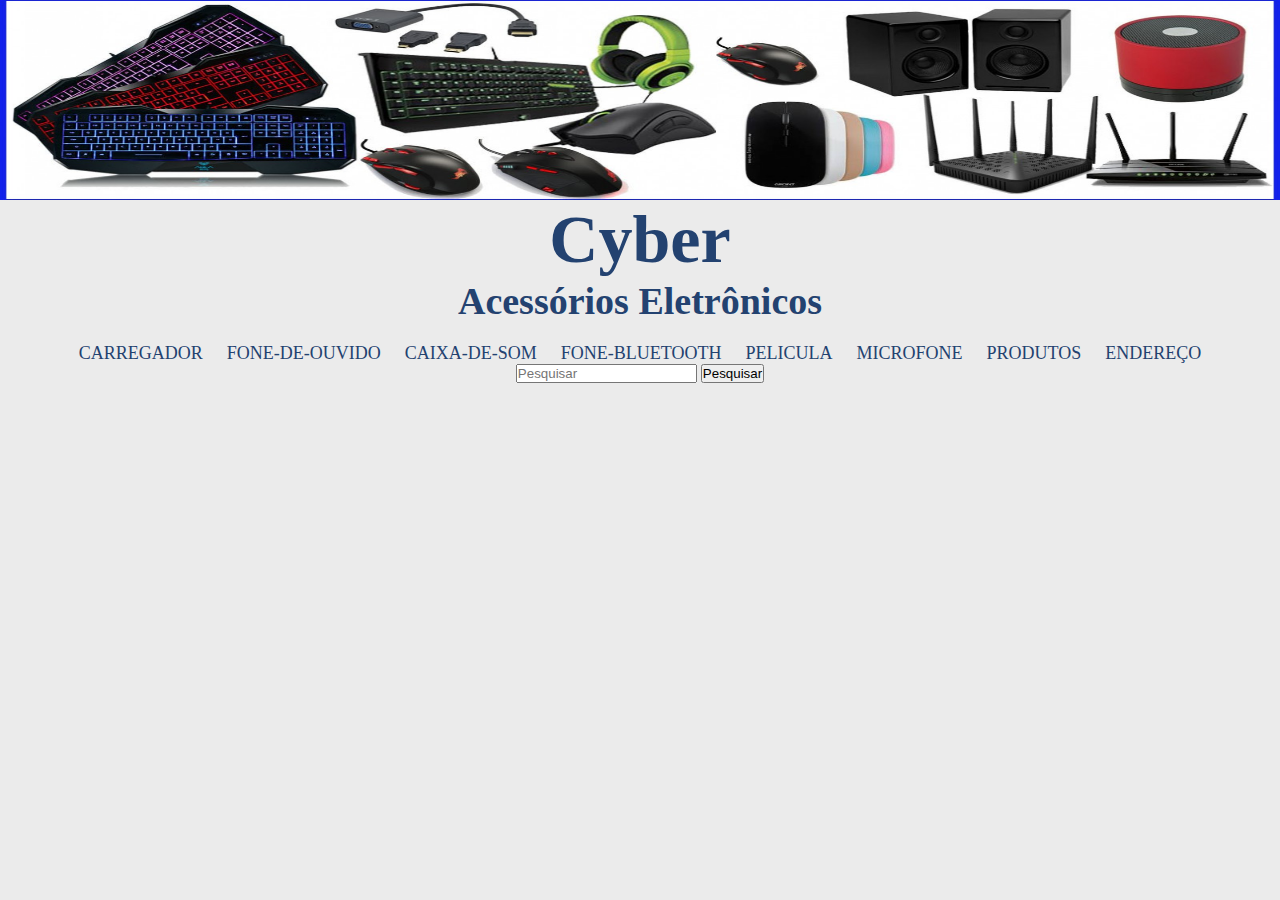
<file: main.html>
<!DOCTYPE html>
<html lang="PT-BR">
  <head>
    <meta charset="UTF-8" />
    <meta name="description" content=" " />
    <meta http-equiv="refresh" content="30" />
    <meta name="viewport" content="width=device-width, initial-scale=1.0" />
    <link rel="stylesheet" href="style.css" />
    <title>Informatica</title>
    <style></style>
  </head>

  <body>
    <header>
      <section class="topo">
        <div class="nome">
          <h1>Cyber</h1>
          <h2>Acessórios Eletrônicos</h2>
          </div>
        </div>

        <nav class="container-links">
          <a href="#carregador">CARREGADOR</a>
          <a href="#fone-de-ouvido">FONE-DE-OUVIDO</a>
          <a href="#caixa-de-som">CAIXA-DE-SOM</a>
          <a href="#fone-bluetooth">FONE-BLUETOOTH</a>
          <a href="#pelicula">PELICULA</a>
          <a href="#microfone">MICROFONE</a>
          <a href="#produtos">PRODUTOS</a>
          <a href="#endereco">ENDEREÇO</a>
          <form action="" method="get">
          <input type="text" placeholder="Pesquisar" />
          <button type="submit">Pesquisar</button>
          </form>
        </nav>
      </section>
    </header>
  </body>
</file>
<file: style.css>
:root {
  --color01: #234270;
  --color02: #80808029;
  --color03: #fff;
  --color04: #ee1010;
}
* {
  margin: 0;
  padding: 0;
  box-sizing: border-box;
  text-decoration: none;
}
body {
  background-color: var(--color02);
}

/* >>>>>>>>>>"Topo"<<<<<<<<<< */
header .topo {
  width: 100%;
  height: 200px;
  background-image: url(./img/3_acessery.jpg);
  background-repeat: no-repeat;
  background-size: 100% 200px;
  background-attachment: fixed;
  animation-name: example;
  animation-duration: 8s;
  animation-iteration-count: infinite;
  animation-delay: 3s;
}
@keyframes example {
  from {
    background-image: url(./img/3_acessery.jpg);
  }
  to {
    background-image: url(./img/en-iyi-oyuncu-kulakliklari-2000-tl-kapak-1600x900.jpg);
  }
}
header .nome {
  position: relative;
  top: 200px;
  text-align: center;
}
header .nome h1 {
  color: var(--color01);
  font-size: 68px;
}
header .nome h2 {
  color: var(--color01);
  font-size: 38px;
}

header .container-links {
  position: relative;
  top: 220px;
  text-align: center;
}
header .container-links a {
  color: var(--color01);
  padding: 10px;
  font-size: 18px;
}

/* >>>>>>>>>>"Carregador"<<<<<<<<<<*/
main #carregador {
  position: relative;
  top: 210px;
  color: var(--color01);
  z-index: -1;
}

main .carregador h3 {
  text-align: center;
  font-size: 38px;
  line-height: 230px;
}
main .carregador .cards {
  width: 100%;
  display: flex;
  flex-wrap: wrap;
  justify-content: space-evenly;
}
main .carregador .imagem {
  width: 180px;
  background-color: var(--color03);
  border: 1px solid var(--color01);
}
main .carregador .imagem img {
  width: 100%;
  height: 150px;
}
main .imagem p {
  max-width: 180px;
  text-align: center;
  margin: 5px 5px;
  border: 1px solid var(--color01);
}
main .imagem span {
  width: 100px;
  color: var(--color04);
  margin: 0 5px;
  border: 1px solid var(--color01);
  background-color: var(--color02);
  display: flex;
  justify-content: center;
}
main .imagem button {
  width: 100px;
  background-color: var(--color01);
  border: 1px solid var(--color04);
  color: var(--color03);
  margin: 5px 5px;
}

/* >>>>>>>>>>"Fone de Ouvido"<<<<<<<<<< */
main #fone-de-ouvido {
  position: relative;
  top: 210px;
  color: var(--color01);
  z-index: -1;
}

main .fone-de-ouvido h3 {
  text-align: center;
  font-size: 38px;
  line-height: 230px;
}
main .fone-de-ouvido .cards {
  width: 90%;
  display: flex;
  flex-wrap: wrap;
  justify-content: space-evenly;
}
main .fone-de-ouvido .imagem {
  width: 180px;
  background-color: var(--color03);
  border: 1px solid var(--color01);
  margin: 5px 0;
}
main .fone-de-ouvido .imagem img {
  width: 100%;
  height: 150px;
}

/* >>>>>>>>>>"Caixa de Som"<<<<<<<<<< */
main #caixa-de-som {
  position: relative;
  top: 220px;
  color: var(--color01);
  z-index: -1;
}
main .caixa-de-som h3 {
  text-align: center;
  font-size: 38px;
  line-height: 230px;
}
main .caixa-de-som .cards {
  width: 90%;
  display: flex;
  flex-wrap: wrap;
  justify-content: space-evenly;
}
main .caixa-de-som .imagem {
  width: 180px;
  background-color: var(--color03);
  border: 1px solid var(--color01);
  margin: 5px 0;
}
main .caixa-de-som .imagem img {
  width: 100%;
  height: 150px;
}

/* >>>>>>>>>>"Fone Bluetooth"<<<<<<<<<< */
main #fone-bluetooth {
  position: relative;
  top: 220px;
  color: var(--color01);
  z-index: -1;
}
main .fone-bluetooth h3 {
  text-align: center;
  font-size: 38px;
  line-height: 230px;
}
main .fone-bluetooth .cards {
  width: 90%;
  display: flex;
  flex-wrap: wrap;
  justify-content: space-evenly;
}
main .fone-bluetooth .imagem {
  width: 180px;
  background-color: var(--color03);
  border: 1px solid var(--color01);
  margin: 5px 0;
}
main .fone-bluetooth .imagem img {
  width: 100%;
  height: 150px;
}

/* >>>>>>>>>>"Pelicula"<<<<<<<<<< */
main #pelicula {
  position: relative;
  top: 220px;
  color: var(--color01);
  z-index: -1;
}
main .pelicula h3 {
  text-align: center;
  font-size: 38px;
  line-height: 230px;
}
main .pelicula .cards {
  width: 90%;
  display: flex;
  flex-wrap: wrap;
  justify-content: space-evenly;
}
main .pelicula .imagem {
  width: 180px;
  background-color: var(--color03);
  border: 1px solid var(--color01);
  margin: 5px 0;
}
main .pelicula .imagem img {
  width: 100%;
  height: 150px;
}

/* >>>>>>>>>>"Microfone"<<<<<<<<<< */
main #microfone {
  position: relative;
  top: 220px;
  color: var(--color01);
  z-index: -1;
}
main .microfone h3 {
  text-align: center;
  font-size: 38px;
  line-height: 230px;
}
main .microfone .cards {
  width: 90%;
  display: flex;
  flex-wrap: wrap;
  justify-content: space-evenly;
}
main .microfone .imagem {
  width: 180px;
  background-color: var(--color03);
  border: 1px solid var(--color01);
  margin: 5px 0;
}
main .microfone .imagem img {
  width: 100%;
  height: 150px;
}

/* >>>>>>>>>>"Endereço"<<<<<<<<<< */
main #endereco {
  position: relative;
  top: 250px;
  margin: 50px 0;
  z-index: -1;
}
main .endereco h3 {
  text-align: center;
  font-size: 38px;
  line-height: 200px;
  color: var(--color01);
}
main .endereco .mapa iframe {
  width: 100%;
  margin: 25px 0;
  opacity: 60%;
}
/* >>>>>>>>>>"Horario"<<<<<<<<<< */
main .container {
  display: flex;
  flex-wrap: nowrap;
}

main .horario {
  width: 48%;
  text-align: center;
}
main .horario h4 {
  font-size: 26px;
  margin: 10px 0;
  color: var(--color01);
}
main .horario p {
  font-size: 25px;
  margin: 10px 0;
  color: var(--color01);
}
main .hora span {
  font-size: 20px;
  text-align: center;
  color: var(--color04);
}

/* >>>>>>>>>>"Formulario"<<<<<<<<<< */

main .form-box {
  width: 50%;
  margin: 0 15px;
}
main .form-box h5 {
  font-size: 28px;
  text-align: center;
  color: var(--color01);
  margin: 10px 0;
}
main .form {
  text-align: center;
  padding: 10px 0;
  background-color: var(--color02);
}
main .form label {
  color: var(--color01);
  font-size: larger;
}
main .inputBox input {
  width: 150px;
  margin: 5px 0;
}
main .form button {
  width: 70px;
  background-color: var(--color02);
}

/* >>>>>>>>>>"Redes"<<<<<<<<<< */
main .redes {
  position: relative;
  top: 350px;
}
main .reds a {
  display: flex;
  justify-content: right;
}

/* >>>>>>>>>>"Roda Pé"<<<<<<<<<< */
footer .roda-pe {
  position: relative;
  top: 350px;
  height: 100px;
  background-color: var(--color01);
  display: flex;
  align-items: center;
  justify-content: space-around;
}
footer .roda-pe p {
  color: var(--color03);
  font-size: 20px;
  margin: 0 20px;
}
footer .roda-pe span {
  color: var(--color03);
  font-size: 20px;
}

/* >>>>>>>>>>""<<<<<<<<<< */
</file>
